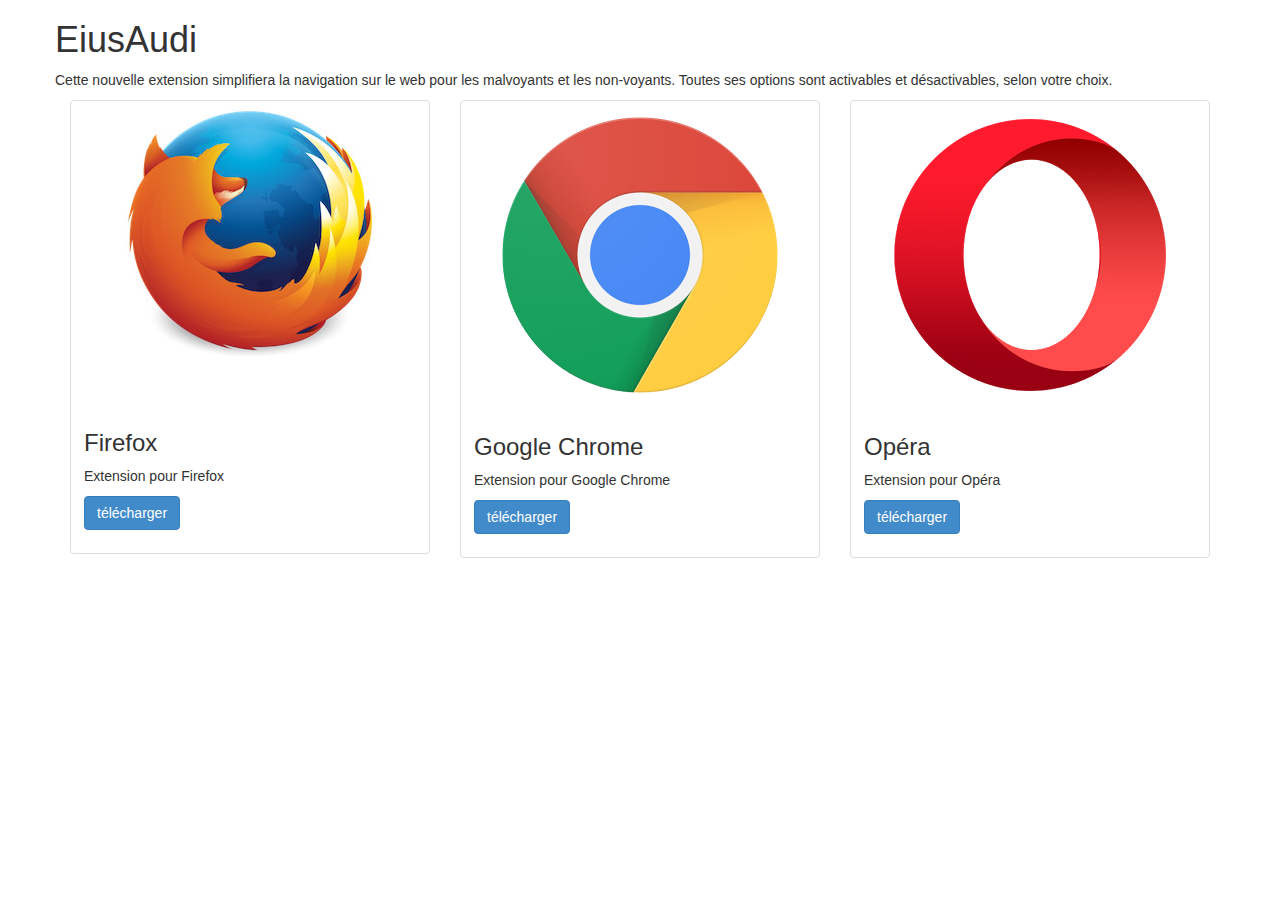
<file: web/index.html>
<!DOCTYPE html>
<html lang="en">
<head>
    <meta charset="UTF-8">
    <title>EiusAudi</title>
    <link rel="stylesheet" type="text/css" href="include/css/bootstrap3/demo/css/bootstrap.min.css">
    <script src="include/css/bootstrap3/bootstrap-without-jquery.min.js"></script>
</head>
    <body>
        <div class="container">
            <div class="row">
                <h1>EiusAudi</h1>
            </div>
            <div class="row">
                <p>
                    Cette nouvelle extension simplifiera la navigation sur le web pour les malvoyants et les non-voyants.
					
					Toutes ses options sont activables et désactivables, selon votre choix.
                </p>
            </div>
            <div class="row">
                <div class="col-sm-4 md-4">
                    <div class="thumbnail">
                        <img  src="include/img/firefox.jpg" >
                        <div class="caption"><br><br>
                            <h3>Firefox</h3>
                            <p>Extension pour Firefox</p>
                            <p><a href="#" class="btn btn-primary" role="button">télécharger</a> </p>
                        </div>
                    </div>
                </div>
                <div class="col-sm-4  md-4">
                    <div class="thumbnail">
                        <img src="include/img/chrome.png" >
                        <div class="caption">
                            <h3>Google Chrome</h3>
                            <p>Extension pour Google Chrome</p>
                            <p><a href="#" class="btn btn-primary" role="button">télécharger</a> </p>
                        </div>
                    </div>
                </div>
                <div class=" col-sm-4 md-4">
                    <div class="thumbnail">
                        <img src="include/img/opera.png" >
                        <div class="caption">
                            <h3>Opéra</h3>
                            <p>Extension pour Opéra</p>
                            <p><a href="#" class="btn btn-primary" role="button">télécharger</a> </p>
                        </div>
                    </div>
                </div>
            </div>
        </div>
    </body>
</html>
</file>
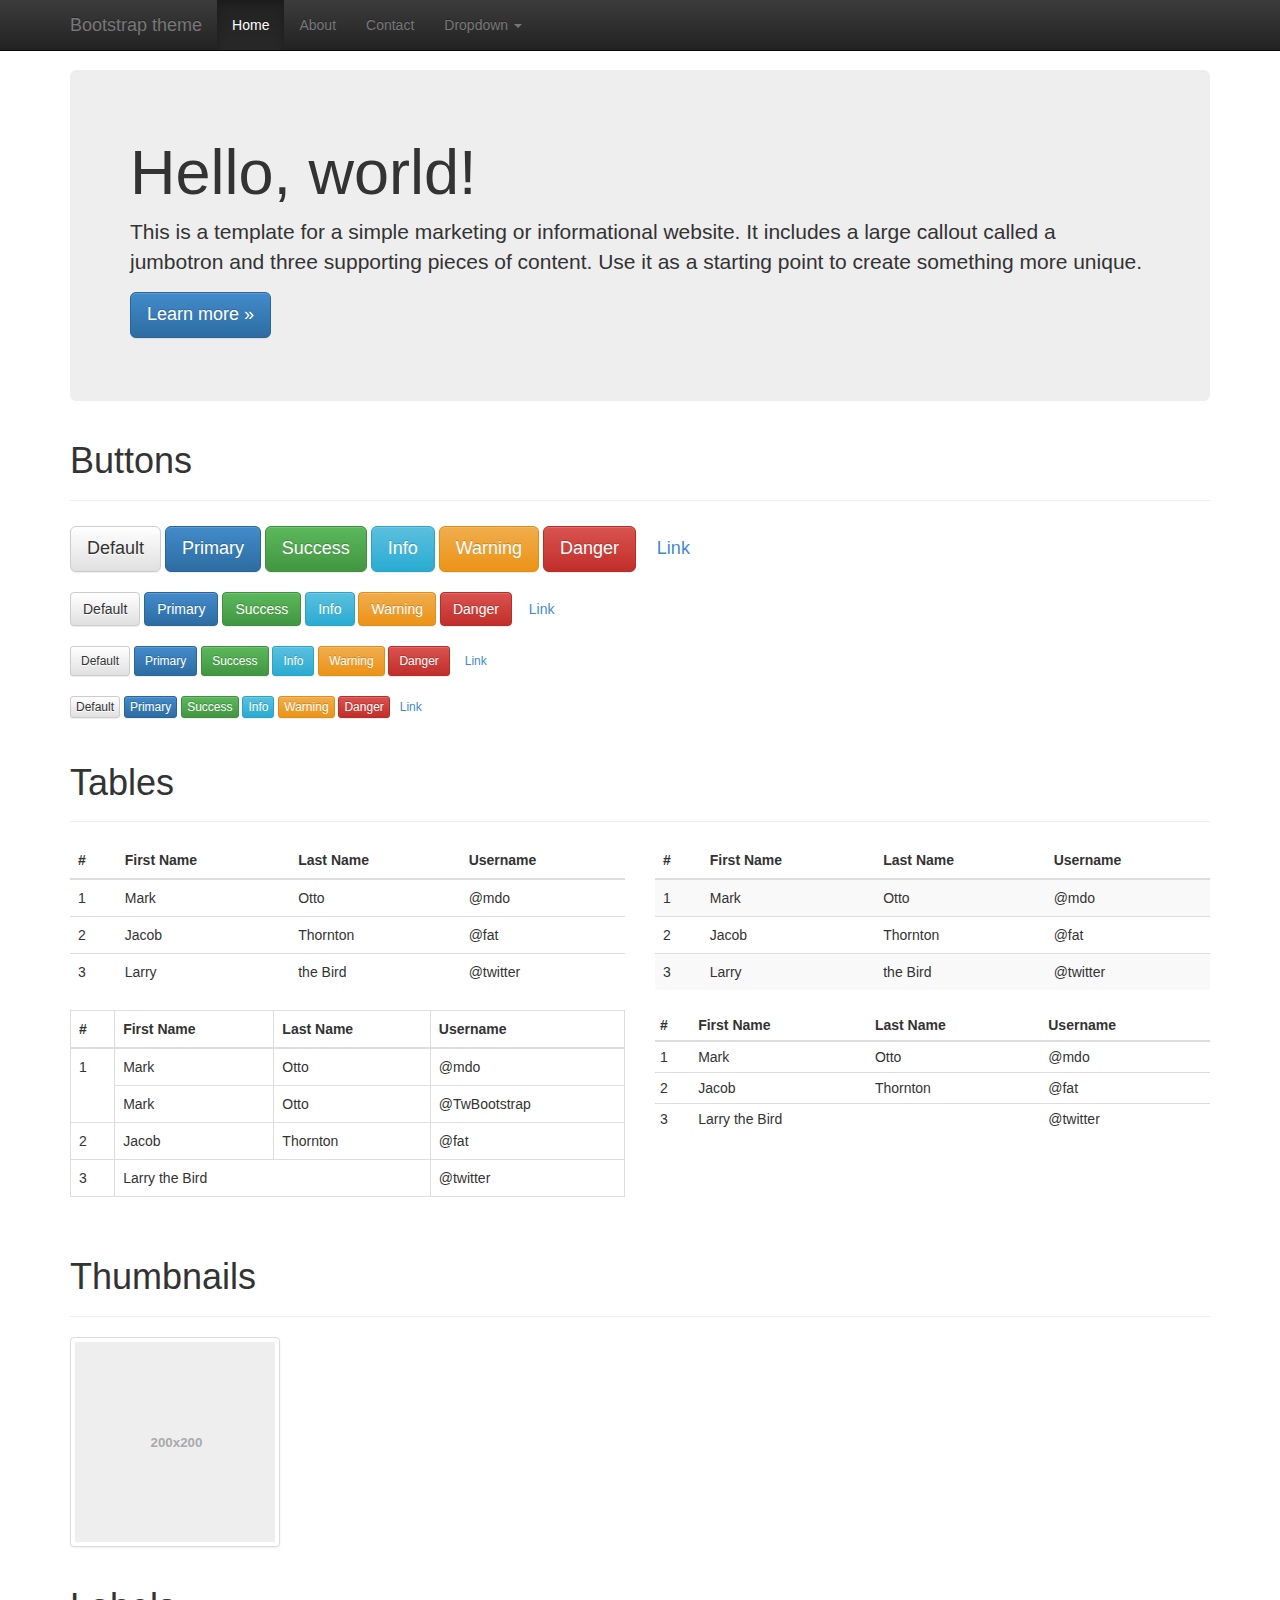
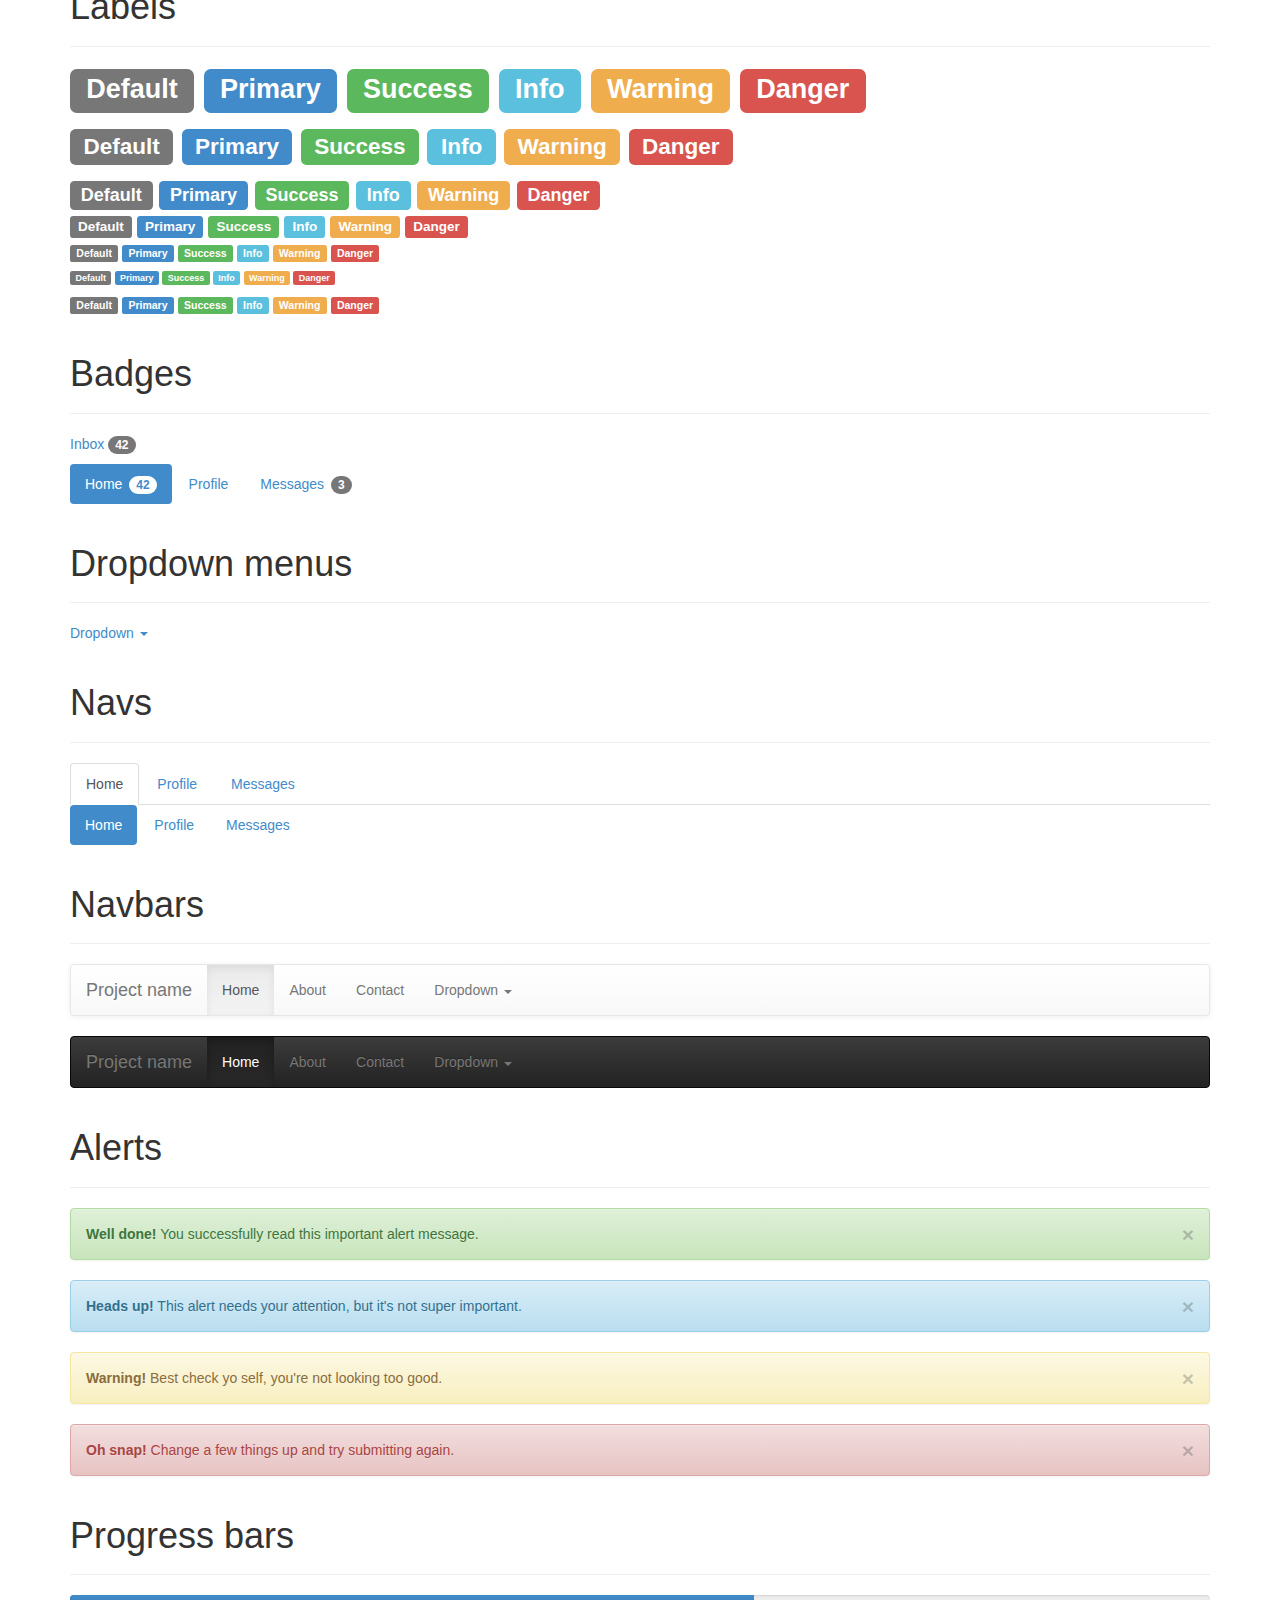
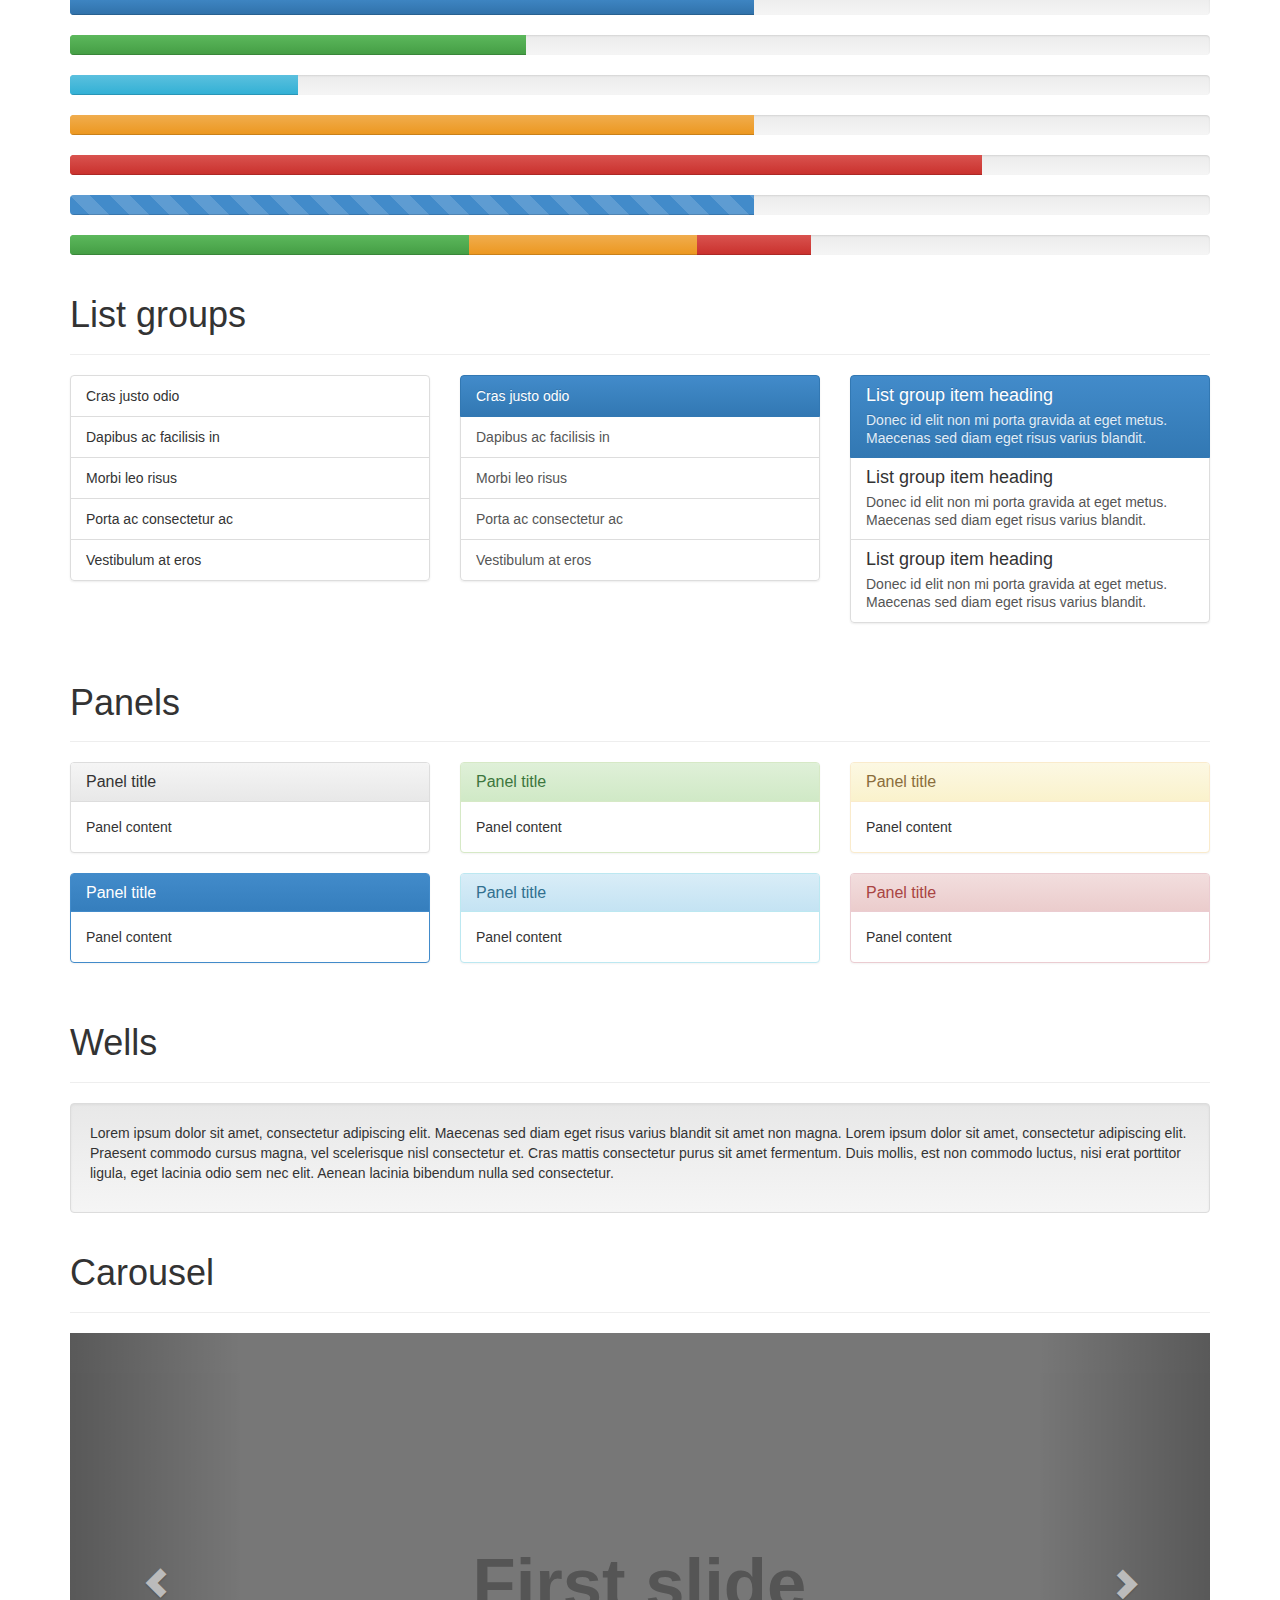
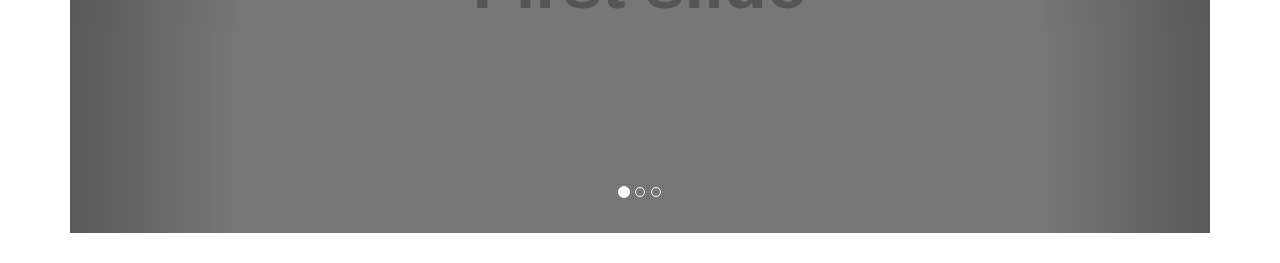
<file: web/include/css/bootstrap3/demo/index.html>
<!DOCTYPE html>
<html lang="en">
  <head>
    <meta charset="utf-8">
    <meta http-equiv="X-UA-Compatible" content="IE=edge">
    <meta name="viewport" content="width=device-width, initial-scale=1">
    <meta name="description" content="">
    <meta name="author" content="">

    <title>Theme Template for Bootstrap</title>

    <!-- Bootstrap core CSS -->
    <link href="css/bootstrap.min.css" rel="stylesheet">
    <!-- Bootstrap theme -->
    <link href="css/bootstrap-theme.min.css" rel="stylesheet">

    <!-- Custom styles for this template -->
    <link href="css/theme.css" rel="stylesheet">

    <!-- IE10 viewport hack for Surface/desktop Windows 8 bug -->
    <script src="js/ie10-viewport-bug-workaround.js"></script>

    <!-- HTML5 shim and Respond.js IE8 support of HTML5 elements and media queries -->
    <!--[if lt IE 9]>
      <script src="https://oss.maxcdn.com/html5shiv/3.7.2/html5shiv.min.js"></script>
      <script src="https://oss.maxcdn.com/respond/1.4.2/respond.min.js"></script>
    <![endif]-->
  </head>

  <body role="document">

    <!-- Fixed navbar -->
    <div class="navbar navbar-inverse navbar-fixed-top" role="navigation">
      <div class="container">
        <div class="navbar-header">
          <button type="button" class="navbar-toggle collapsed" data-toggle="collapse" data-target="#navbar" aria-expanded="false" aria-controls="navbar">
            <span class="sr-only">Toggle navigation</span>
            <span class="icon-bar"></span>
            <span class="icon-bar"></span>
            <span class="icon-bar"></span>
          </button>
          <a class="navbar-brand" href="#">Bootstrap theme</a>
        </div>
        <div id="navbar" class="navbar-collapse collapse">
          <ul class="nav navbar-nav">
            <li class="active"><a href="#">Home</a></li>
            <li><a href="#about">About</a></li>
            <li><a href="#contact">Contact</a></li>
            <li class="dropdown">
              <a href="#" class="dropdown-toggle" data-toggle="dropdown">Dropdown <span class="caret"></span></a>
              <ul class="dropdown-menu" role="menu">
                <li><a href="#">Action</a></li>
                <li><a href="#">Another action</a></li>
                <li><a href="#">Something else here</a></li>
                <li class="divider"></li>
                <li class="dropdown-header">Nav header</li>
                <li><a href="#">Separated link</a></li>
                <li><a href="#">One more separated link</a></li>
              </ul>
            </li>
          </ul>
        </div><!--/.nav-collapse -->
      </div>
    </div>

    <div class="container theme-showcase" role="main">

      <!-- Main jumbotron for a primary marketing message or call to action -->
      <div class="jumbotron">
        <h1>Hello, world!</h1>
        <p>This is a template for a simple marketing or informational website. It includes a large callout called a jumbotron and three supporting pieces of content. Use it as a starting point to create something more unique.</p>
        <p><a href="#" class="btn btn-primary btn-lg" role="button">Learn more &raquo;</a></p>
      </div>



      <div class="page-header">
        <h1>Buttons</h1>
      </div>
      <p>
        <button type="button" class="btn btn-lg btn-default">Default</button>
        <button type="button" class="btn btn-lg btn-primary">Primary</button>
        <button type="button" class="btn btn-lg btn-success">Success</button>
        <button type="button" class="btn btn-lg btn-info">Info</button>
        <button type="button" class="btn btn-lg btn-warning">Warning</button>
        <button type="button" class="btn btn-lg btn-danger">Danger</button>
        <button type="button" class="btn btn-lg btn-link">Link</button>
      </p>
      <p>
        <button type="button" class="btn btn-default">Default</button>
        <button type="button" class="btn btn-primary">Primary</button>
        <button type="button" class="btn btn-success">Success</button>
        <button type="button" class="btn btn-info">Info</button>
        <button type="button" class="btn btn-warning">Warning</button>
        <button type="button" class="btn btn-danger">Danger</button>
        <button type="button" class="btn btn-link">Link</button>
      </p>
      <p>
        <button type="button" class="btn btn-sm btn-default">Default</button>
        <button type="button" class="btn btn-sm btn-primary">Primary</button>
        <button type="button" class="btn btn-sm btn-success">Success</button>
        <button type="button" class="btn btn-sm btn-info">Info</button>
        <button type="button" class="btn btn-sm btn-warning">Warning</button>
        <button type="button" class="btn btn-sm btn-danger">Danger</button>
        <button type="button" class="btn btn-sm btn-link">Link</button>
      </p>
      <p>
        <button type="button" class="btn btn-xs btn-default">Default</button>
        <button type="button" class="btn btn-xs btn-primary">Primary</button>
        <button type="button" class="btn btn-xs btn-success">Success</button>
        <button type="button" class="btn btn-xs btn-info">Info</button>
        <button type="button" class="btn btn-xs btn-warning">Warning</button>
        <button type="button" class="btn btn-xs btn-danger">Danger</button>
        <button type="button" class="btn btn-xs btn-link">Link</button>
      </p>



      <div class="page-header">
        <h1>Tables</h1>
      </div>
      <div class="row">
        <div class="col-md-6">
          <table class="table">
            <thead>
              <tr>
                <th>#</th>
                <th>First Name</th>
                <th>Last Name</th>
                <th>Username</th>
              </tr>
            </thead>
            <tbody>
              <tr>
                <td>1</td>
                <td>Mark</td>
                <td>Otto</td>
                <td>@mdo</td>
              </tr>
              <tr>
                <td>2</td>
                <td>Jacob</td>
                <td>Thornton</td>
                <td>@fat</td>
              </tr>
              <tr>
                <td>3</td>
                <td>Larry</td>
                <td>the Bird</td>
                <td>@twitter</td>
              </tr>
            </tbody>
          </table>
        </div>
        <div class="col-md-6">
          <table class="table table-striped">
            <thead>
              <tr>
                <th>#</th>
                <th>First Name</th>
                <th>Last Name</th>
                <th>Username</th>
              </tr>
            </thead>
            <tbody>
              <tr>
                <td>1</td>
                <td>Mark</td>
                <td>Otto</td>
                <td>@mdo</td>
              </tr>
              <tr>
                <td>2</td>
                <td>Jacob</td>
                <td>Thornton</td>
                <td>@fat</td>
              </tr>
              <tr>
                <td>3</td>
                <td>Larry</td>
                <td>the Bird</td>
                <td>@twitter</td>
              </tr>
            </tbody>
          </table>
        </div>
      </div>

      <div class="row">
        <div class="col-md-6">
          <table class="table table-bordered">
            <thead>
              <tr>
                <th>#</th>
                <th>First Name</th>
                <th>Last Name</th>
                <th>Username</th>
              </tr>
            </thead>
            <tbody>
              <tr>
                <td rowspan="2">1</td>
                <td>Mark</td>
                <td>Otto</td>
                <td>@mdo</td>
              </tr>
              <tr>
                <td>Mark</td>
                <td>Otto</td>
                <td>@TwBootstrap</td>
              </tr>
              <tr>
                <td>2</td>
                <td>Jacob</td>
                <td>Thornton</td>
                <td>@fat</td>
              </tr>
              <tr>
                <td>3</td>
                <td colspan="2">Larry the Bird</td>
                <td>@twitter</td>
              </tr>
            </tbody>
          </table>
        </div>
        <div class="col-md-6">
          <table class="table table-condensed">
            <thead>
              <tr>
                <th>#</th>
                <th>First Name</th>
                <th>Last Name</th>
                <th>Username</th>
              </tr>
            </thead>
            <tbody>
              <tr>
                <td>1</td>
                <td>Mark</td>
                <td>Otto</td>
                <td>@mdo</td>
              </tr>
              <tr>
                <td>2</td>
                <td>Jacob</td>
                <td>Thornton</td>
                <td>@fat</td>
              </tr>
              <tr>
                <td>3</td>
                <td colspan="2">Larry the Bird</td>
                <td>@twitter</td>
              </tr>
            </tbody>
          </table>
        </div>
      </div>



      <div class="page-header">
        <h1>Thumbnails</h1>
      </div>
      <img src="img/photo.svg" class="img-thumbnail" alt="A generic square placeholder image with a white border around it, making it resemble a photograph taken with an old instant camera">



      <div class="page-header">
        <h1>Labels</h1>
      </div>
      <h1>
        <span class="label label-default">Default</span>
        <span class="label label-primary">Primary</span>
        <span class="label label-success">Success</span>
        <span class="label label-info">Info</span>
        <span class="label label-warning">Warning</span>
        <span class="label label-danger">Danger</span>
      </h1>
      <h2>
        <span class="label label-default">Default</span>
        <span class="label label-primary">Primary</span>
        <span class="label label-success">Success</span>
        <span class="label label-info">Info</span>
        <span class="label label-warning">Warning</span>
        <span class="label label-danger">Danger</span>
      </h2>
      <h3>
        <span class="label label-default">Default</span>
        <span class="label label-primary">Primary</span>
        <span class="label label-success">Success</span>
        <span class="label label-info">Info</span>
        <span class="label label-warning">Warning</span>
        <span class="label label-danger">Danger</span>
      </h3>
      <h4>
        <span class="label label-default">Default</span>
        <span class="label label-primary">Primary</span>
        <span class="label label-success">Success</span>
        <span class="label label-info">Info</span>
        <span class="label label-warning">Warning</span>
        <span class="label label-danger">Danger</span>
      </h4>
      <h5>
        <span class="label label-default">Default</span>
        <span class="label label-primary">Primary</span>
        <span class="label label-success">Success</span>
        <span class="label label-info">Info</span>
        <span class="label label-warning">Warning</span>
        <span class="label label-danger">Danger</span>
      </h5>
      <h6>
        <span class="label label-default">Default</span>
        <span class="label label-primary">Primary</span>
        <span class="label label-success">Success</span>
        <span class="label label-info">Info</span>
        <span class="label label-warning">Warning</span>
        <span class="label label-danger">Danger</span>
      </h6>
      <p>
        <span class="label label-default">Default</span>
        <span class="label label-primary">Primary</span>
        <span class="label label-success">Success</span>
        <span class="label label-info">Info</span>
        <span class="label label-warning">Warning</span>
        <span class="label label-danger">Danger</span>
      </p>



      <div class="page-header">
        <h1>Badges</h1>
      </div>
      <p>
        <a href="#">Inbox <span class="badge">42</span></a>
      </p>
      <ul class="nav nav-pills">
        <li class="active"><a href="#">Home <span class="badge">42</span></a></li>
        <li><a href="#">Profile</a></li>
        <li><a href="#">Messages <span class="badge">3</span></a></li>
      </ul>


      <div class="page-header">
        <h1>Dropdown menus</h1>
      </div>
      <div class="dropdown clearfix">
        <a id="dropdownMenu1" href="#" role="button" class="dropdown-toggle" data-toggle="dropdown">Dropdown <span class="caret"></span></a>
        <ul class="dropdown-menu" role="menu" aria-labelledby="dropdownMenu1">
          <li class="active" role="presentation"><a role="menuitem" tabindex="-1" href="#">Action</a></li>
          <li role="presentation"><a role="menuitem" tabindex="-1" href="#">Another action</a></li>
          <li role="presentation"><a role="menuitem" tabindex="-1" href="#">Something else here</a></li>
          <li role="presentation" class="divider"></li>
          <li role="presentation"><a role="menuitem" tabindex="-1" href="#">Separated link</a></li>
        </ul>
      </div>



      <div class="page-header">
        <h1>Navs</h1>
      </div>
      <ul class="nav nav-tabs" role="tablist">
        <li class="active"><a href="#">Home</a></li>
        <li><a href="#">Profile</a></li>
        <li><a href="#">Messages</a></li>
      </ul>
      <ul class="nav nav-pills">
        <li class="active"><a href="#">Home</a></li>
        <li><a href="#">Profile</a></li>
        <li><a href="#">Messages</a></li>
      </ul>



      <div class="page-header">
        <h1>Navbars</h1>
      </div>

      <div class="navbar navbar-default">
        <div class="container">
          <div class="navbar-header">
            <button type="button" class="navbar-toggle" data-toggle="collapse" data-target=".navbar-collapse">
              <span class="sr-only">Toggle navigation</span>
              <span class="icon-bar"></span>
              <span class="icon-bar"></span>
              <span class="icon-bar"></span>
            </button>
            <a class="navbar-brand" href="#">Project name</a>
          </div>
          <div class="navbar-collapse collapse">
            <ul class="nav navbar-nav">
              <li class="active"><a href="#">Home</a></li>
              <li><a href="#about">About</a></li>
              <li><a href="#contact">Contact</a></li>
              <li class="dropdown">
                <a href="#" class="dropdown-toggle" data-toggle="dropdown">Dropdown <span class="caret"></span></a>
                <ul class="dropdown-menu" role="menu">
                  <li><a href="#">Action</a></li>
                  <li><a href="#">Another action</a></li>
                  <li><a href="#">Something else here</a></li>
                  <li class="divider"></li>
                  <li class="dropdown-header">Nav header</li>
                  <li><a href="#">Separated link</a></li>
                  <li><a href="#">One more separated link</a></li>
                </ul>
              </li>
            </ul>
          </div><!--/.nav-collapse -->
        </div>
      </div>

      <div class="navbar navbar-inverse">
        <div class="container">
          <div class="navbar-header">
            <button type="button" class="navbar-toggle" data-toggle="collapse" data-target=".navbar-collapse">
              <span class="sr-only">Toggle navigation</span>
              <span class="icon-bar"></span>
              <span class="icon-bar"></span>
              <span class="icon-bar"></span>
            </button>
            <a class="navbar-brand" href="#">Project name</a>
          </div>
          <div class="navbar-collapse collapse">
            <ul class="nav navbar-nav">
              <li class="active"><a href="#">Home</a></li>
              <li><a href="#about">About</a></li>
              <li><a href="#contact">Contact</a></li>
              <li class="dropdown">
                <a href="#" class="dropdown-toggle" data-toggle="dropdown">Dropdown <span class="caret"></span></a>
                <ul class="dropdown-menu" role="menu">
                  <li><a href="#">Action</a></li>
                  <li><a href="#">Another action</a></li>
                  <li><a href="#">Something else here</a></li>
                  <li class="divider"></li>
                  <li class="dropdown-header">Nav header</li>
                  <li><a href="#">Separated link</a></li>
                  <li><a href="#">One more separated link</a></li>
                </ul>
              </li>
            </ul>
          </div><!--/.nav-collapse -->
        </div>
      </div>



      <div class="page-header">
        <h1>Alerts</h1>
      </div>
      <div class="alert alert-success fade in" role="alert">
        <button type="button" class="close" data-dismiss="alert"><span aria-hidden="true">&times;</span><span class="sr-only">Close</span></button>
        <strong>Well done!</strong> You successfully read this important alert message.
      </div>
      <div class="alert alert-info fade in" role="alert">
        <button type="button" class="close" data-dismiss="alert"><span aria-hidden="true">&times;</span><span class="sr-only">Close</span></button>
        <strong>Heads up!</strong> This alert needs your attention, but it's not super important.
      </div>
      <div class="alert alert-warning fade in" role="alert">
        <button type="button" class="close" data-dismiss="alert"><span aria-hidden="true">&times;</span><span class="sr-only">Close</span></button>
        <strong>Warning!</strong> Best check yo self, you're not looking too good.
      </div>
      <div class="alert alert-danger fade in" role="alert">
        <button type="button" class="close" data-dismiss="alert"><span aria-hidden="true">&times;</span><span class="sr-only">Close</span></button>
        <strong>Oh snap!</strong> Change a few things up and try submitting again.
      </div>



      <div class="page-header">
        <h1>Progress bars</h1>
      </div>
      <div class="progress">
        <div class="progress-bar" role="progressbar" aria-valuenow="60" aria-valuemin="0" aria-valuemax="100" style="width: 60%;"><span class="sr-only">60% Complete</span></div>
      </div>
      <div class="progress">
        <div class="progress-bar progress-bar-success" role="progressbar" aria-valuenow="40" aria-valuemin="0" aria-valuemax="100" style="width: 40%"><span class="sr-only">40% Complete (success)</span></div>
      </div>
      <div class="progress">
        <div class="progress-bar progress-bar-info" role="progressbar" aria-valuenow="20" aria-valuemin="0" aria-valuemax="100" style="width: 20%"><span class="sr-only">20% Complete</span></div>
      </div>
      <div class="progress">
        <div class="progress-bar progress-bar-warning" role="progressbar" aria-valuenow="60" aria-valuemin="0" aria-valuemax="100" style="width: 60%"><span class="sr-only">60% Complete (warning)</span></div>
      </div>
      <div class="progress">
        <div class="progress-bar progress-bar-danger" role="progressbar" aria-valuenow="80" aria-valuemin="0" aria-valuemax="100" style="width: 80%"><span class="sr-only">80% Complete (danger)</span></div>
      </div>
      <div class="progress">
        <div class="progress-bar progress-bar-striped" role="progressbar" aria-valuenow="60" aria-valuemin="0" aria-valuemax="100" style="width: 60%"><span class="sr-only">100% Complete</span></div>
      </div>
      <div class="progress">
        <div class="progress-bar progress-bar-success" style="width: 35%"><span class="sr-only">35% Complete (success)</span></div>
        <div class="progress-bar progress-bar-warning" style="width: 20%"><span class="sr-only">20% Complete (warning)</span></div>
        <div class="progress-bar progress-bar-danger" style="width: 10%"><span class='sr-only'>10% Complete (danger)</span></div>
      </div>



      <div class="page-header">
        <h1>List groups</h1>
      </div>
      <div class="row">
        <div class="col-sm-4">
          <ul class="list-group">
            <li class="list-group-item">Cras justo odio</li>
            <li class="list-group-item">Dapibus ac facilisis in</li>
            <li class="list-group-item">Morbi leo risus</li>
            <li class="list-group-item">Porta ac consectetur ac</li>
            <li class="list-group-item">Vestibulum at eros</li>
          </ul>
        </div><!-- /.col-sm-4 -->
        <div class="col-sm-4">
          <div class="list-group">
            <a href="#" class="list-group-item active">
              Cras justo odio
            </a>
            <a href="#" class="list-group-item">Dapibus ac facilisis in</a>
            <a href="#" class="list-group-item">Morbi leo risus</a>
            <a href="#" class="list-group-item">Porta ac consectetur ac</a>
            <a href="#" class="list-group-item">Vestibulum at eros</a>
          </div>
        </div><!-- /.col-sm-4 -->
        <div class="col-sm-4">
          <div class="list-group">
            <a href="#" class="list-group-item active">
              <h4 class="list-group-item-heading">List group item heading</h4>
              <p class="list-group-item-text">Donec id elit non mi porta gravida at eget metus. Maecenas sed diam eget risus varius blandit.</p>
            </a>
            <a href="#" class="list-group-item">
              <h4 class="list-group-item-heading">List group item heading</h4>
              <p class="list-group-item-text">Donec id elit non mi porta gravida at eget metus. Maecenas sed diam eget risus varius blandit.</p>
            </a>
            <a href="#" class="list-group-item">
              <h4 class="list-group-item-heading">List group item heading</h4>
              <p class="list-group-item-text">Donec id elit non mi porta gravida at eget metus. Maecenas sed diam eget risus varius blandit.</p>
            </a>
          </div>
        </div><!-- /.col-sm-4 -->
      </div>



      <div class="page-header">
        <h1>Panels</h1>
      </div>
      <div class="row">
        <div class="col-sm-4">
          <div class="panel panel-default">
            <div class="panel-heading">
              <h3 class="panel-title">Panel title</h3>
            </div>
            <div class="panel-body">
              Panel content
            </div>
          </div>
          <div class="panel panel-primary">
            <div class="panel-heading">
              <h3 class="panel-title">Panel title</h3>
            </div>
            <div class="panel-body">
              Panel content
            </div>
          </div>
        </div><!-- /.col-sm-4 -->
        <div class="col-sm-4">
          <div class="panel panel-success">
            <div class="panel-heading">
              <h3 class="panel-title">Panel title</h3>
            </div>
            <div class="panel-body">
              Panel content
            </div>
          </div>
          <div class="panel panel-info">
            <div class="panel-heading">
              <h3 class="panel-title">Panel title</h3>
            </div>
            <div class="panel-body">
              Panel content
            </div>
          </div>
        </div><!-- /.col-sm-4 -->
        <div class="col-sm-4">
          <div class="panel panel-warning">
            <div class="panel-heading">
              <h3 class="panel-title">Panel title</h3>
            </div>
            <div class="panel-body">
              Panel content
            </div>
          </div>
          <div class="panel panel-danger">
            <div class="panel-heading">
              <h3 class="panel-title">Panel title</h3>
            </div>
            <div class="panel-body">
              Panel content
            </div>
          </div>
        </div><!-- /.col-sm-4 -->
      </div>



      <div class="page-header">
        <h1>Wells</h1>
      </div>
      <div class="well">
        <p>Lorem ipsum dolor sit amet, consectetur adipiscing elit. Maecenas sed diam eget risus varius blandit sit amet non magna. Lorem ipsum dolor sit amet, consectetur adipiscing elit. Praesent commodo cursus magna, vel scelerisque nisl consectetur et. Cras mattis consectetur purus sit amet fermentum. Duis mollis, est non commodo luctus, nisi erat porttitor ligula, eget lacinia odio sem nec elit. Aenean lacinia bibendum nulla sed consectetur.</p>
      </div>



      <div class="page-header">
        <h1>Carousel</h1>
      </div>
      <div id="carousel-example-generic" class="carousel slide" data-ride="carousel">
        <ol class="carousel-indicators">
          <li data-target="#carousel-example-generic" data-slide-to="0" class="active"></li>
          <li data-target="#carousel-example-generic" data-slide-to="1"></li>
          <li data-target="#carousel-example-generic" data-slide-to="2"></li>
        </ol>
        <div class="carousel-inner">
          <div class="item active">
            <img src="img/slide1.svg" alt="First slide">
          </div>
          <div class="item">
            <img src="img/slide2.svg" alt="Second slide">
          </div>
          <div class="item">
            <img src="img/slide3.svg" alt="Third slide">
          </div>
        </div>
        <a class="left carousel-control" href="#carousel-example-generic" role="button" data-slide="prev">
          <span class="glyphicon glyphicon-chevron-left"></span>
        </a>
        <a class="right carousel-control" href="#carousel-example-generic" role="button" data-slide="next">
          <span class="glyphicon glyphicon-chevron-right"></span>
        </a>
      </div>


    </div> <!-- /container -->


    <!-- Bootstrap core JavaScript
    ================================================== -->
    <!-- Placed at the end of the document so the pages load faster -->
    <script src="../bootstrap-without-jquery.min.js"></script>
  </body>
</html>
</file>
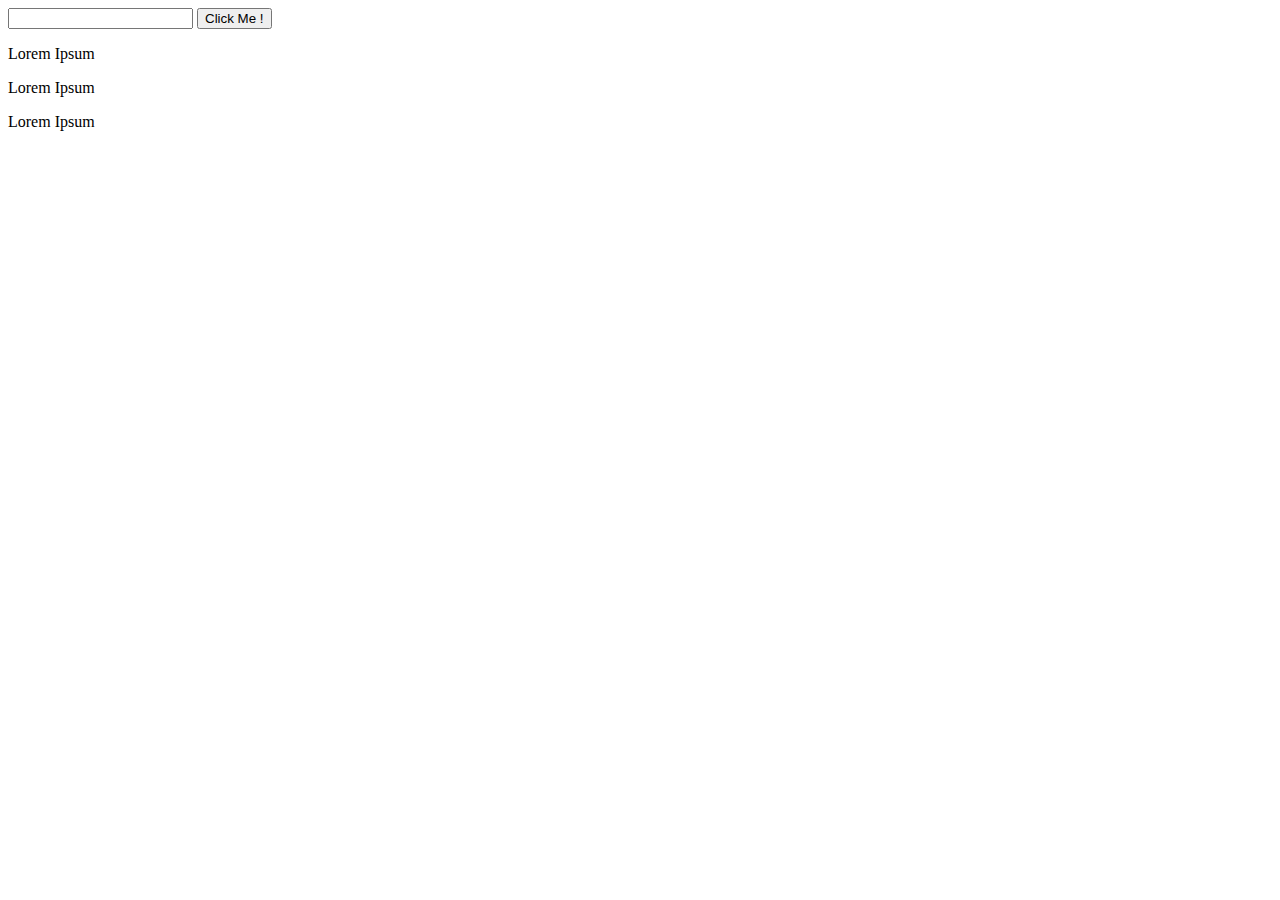
<file: test.html>
<!DOCTYPE html>
<html>
	<head>
		<meta charset="UTF-8"/>
		<!--<script src='https://code.responsivevoice.org/responsivevoice.js'></script>-->
		<script>
			/* script a appeler pour traduire le text */
			function speako(text, callback){
				var u = new SpeechSynthesisUtterance();
				u.text=text; 
				u.lang="fr-FR"; // ici changer la nationnalité de la voix
				u.onend = function (){
					if(callback)
					callback();
				};
				u.onerror = function (e){
					if(callback)
					callback(e);
				};
				speechSynthesis.speak(u);
			}
		</script>
	</head>
	<body>
		<input id="truc" type='text'/>
		<button onclick='speak(document.getElementById("truc").value);'>Click Me !</button>
		<p>Lorem Ipsum</p>
		<p>Lorem Ipsum</p>
		<p>Lorem Ipsum</p>
	</body>
</html>
</file>
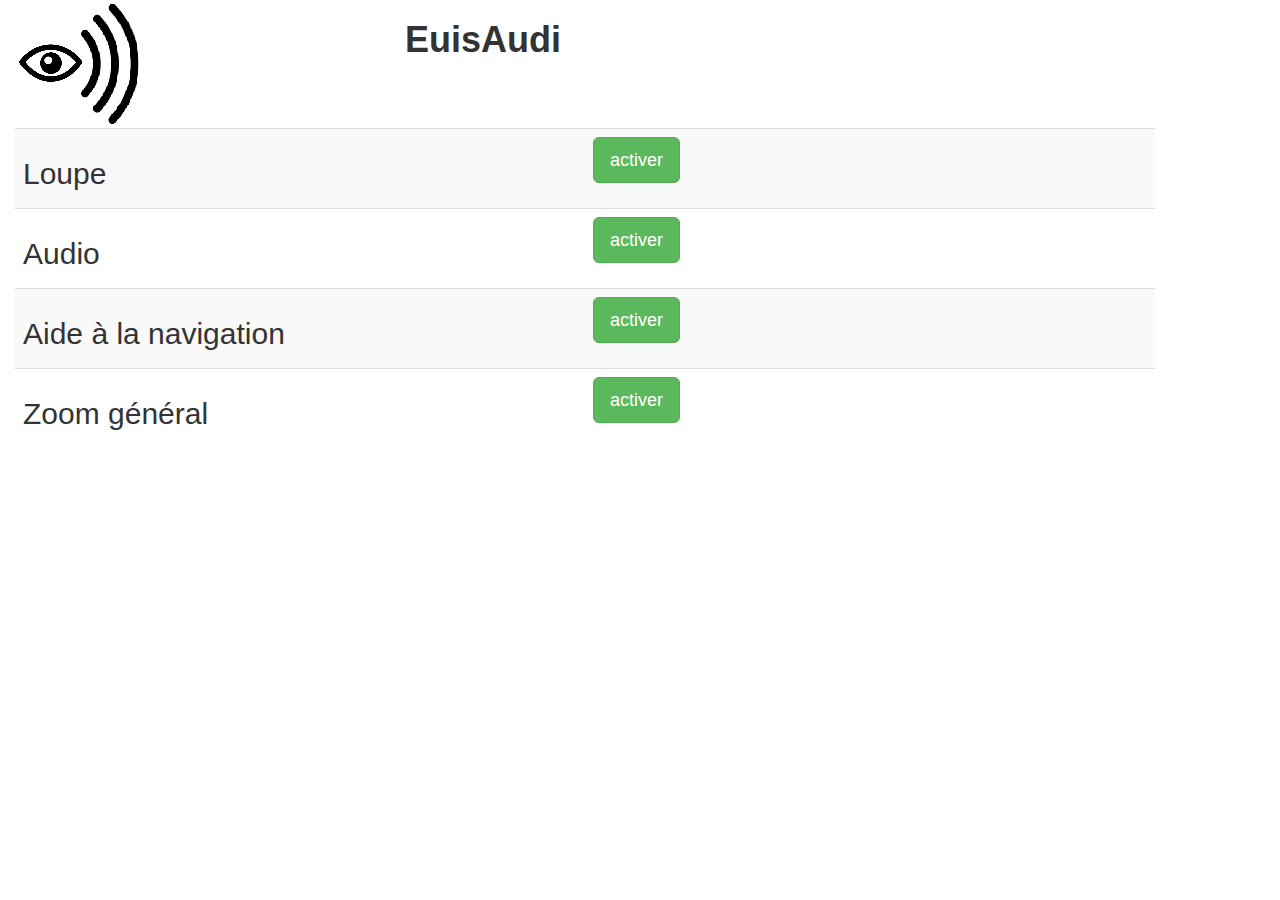
<file: FIREFOX_EXTENSION/EuisViden/popup.html>
<!DOCTYPE html>
<html lang="en">
    <head>
        <meta charset="UTF-8">
        <title>EiusAudi</title>
        <script src="include/jquery/jquery.js"></script>
        <!-- Latest compiled and minified CSS -->
        <link rel="stylesheet" href="include/bootstrap/css/bootstrap.min.css" />


        <!-- Latest compiled and minified JavaScript -->
        <script src="include/bootstrap/js/bootstrap.min.js"></script>
        
        
        <!-- MES SCRIPT -->
        <script src="Loupe/Loupe.js"></script>
        <script src="Audio/Audio.js"></script>
        <script src="AideNav/AideNav.js"></script>
        <script src="AjustCss/Ajust.js"></script>
        <!-- MES CSS -->
        <link rel="stylesheet" href="include/popup/base.css" />
    </head>
    <body>
        <div class="container">
            <div class="row">
                <div class="col-md-4 col-xs-4">
                  <img src="icons/border-48.png" alt="#" class="img-rounded">
                </div>
                <div  class="col-md-8 col-xs-8">
                    <h1><strong>EuisAudi</strong></h1>
                </div>
            </div>
            <div class="row">
                <div class="col-md-12">
                    <table class='table table-striped table-hover'>
                        <thead>
                        </thead>
                        <tbody>
                            <tr>
                                <td class='col-md-6 col-xs-6'>
                                    <h2>Loupe</h2>
                                </td>
                                <td class='col-md-6 col-xs-6'>
                                    <a href="#" id='btnEiusVidenLoupe' class='btn btn-success btn-lg'>activer</a>
                                </td>
                            </tr>
                            <tr>
                                <td>
                                    <h2>Audio</h2>
                                </td>
                                <td>
                                    <a href="#" id='btnEiusVidenAudio' class='btn btn-success btn-lg'>activer</a>
                                </td>
                            </tr>
                            <tr>
                                <td>
                                    <h2>Aide à la navigation</h2>
                                </td>
                                <td>
                                    <a href="#" id='btnEiusVidenAide' class='btn btn-success btn-lg'>activer</a>
                                </td>
                            </tr>
                            <tr>
                                <td>
                                    <h2>Zoom général</h2>
                                </td>
                                <td>
                                    <a href="#" id='btnEiusVidenAjuste' class='btn btn-success btn-lg'>activer</a>
                                </td>
                            </tr>
                        </tbody>
                    </table>
                </div>
            </div>
        </div>
    </body>
</html>
</file>
<file: web/include/css/bootstrap3/demo/css/theme.css>
body {
  padding-top: 70px;
  padding-bottom: 30px;
}

.theme-dropdown .dropdown-menu {
  position: static;
  display: block;
  margin-bottom: 20px;
}

.theme-showcase > p > .btn {
  margin: 5px 0;
}

.theme-showcase .navbar .container {
  width: auto;
}
</file>
<file: FIREFOX_EXTENSION/EuisViden/include/popup/base.css>
body{
    width:500px;
    min-height:500px;
}
</file>
